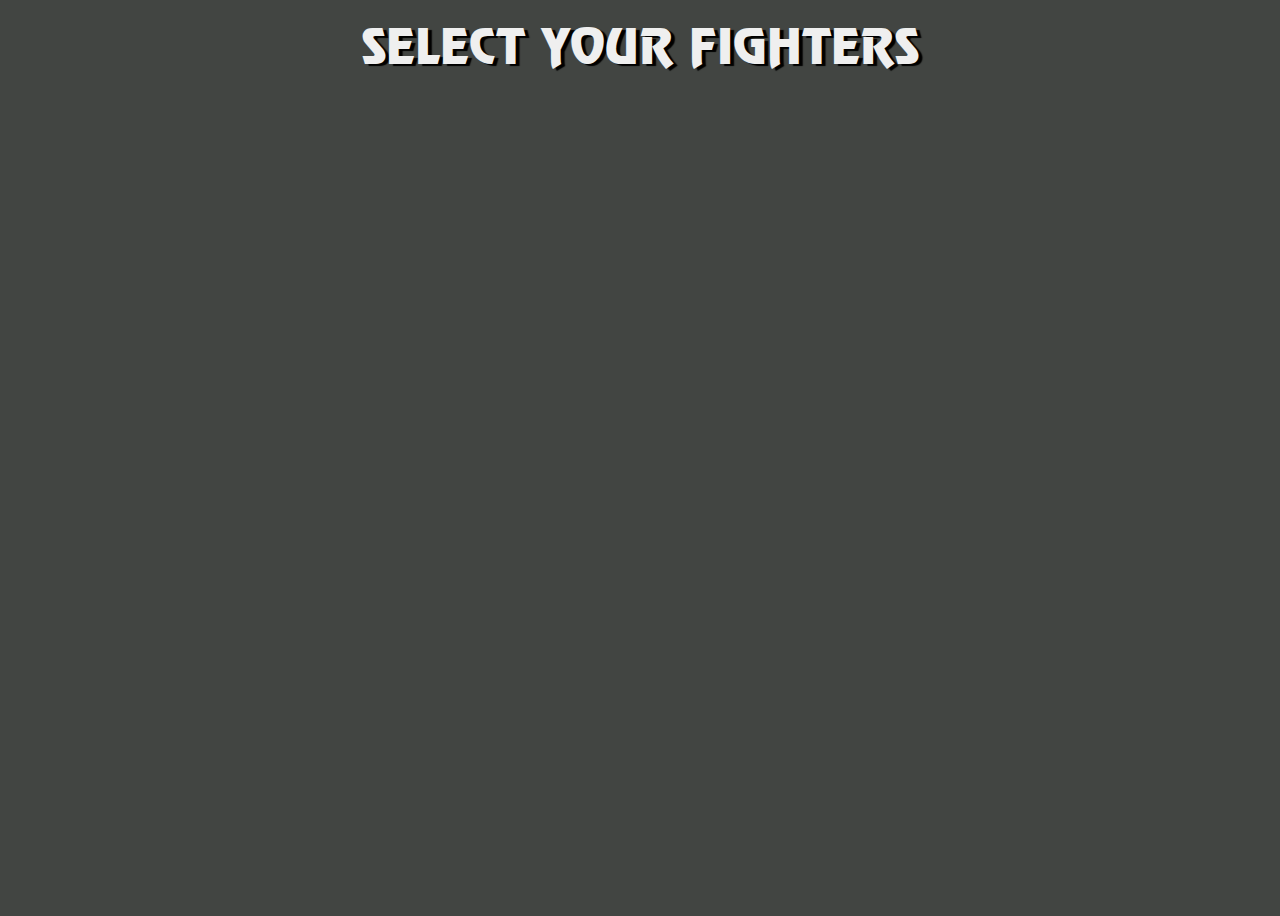
<file: index.html>
<!doctype html>
<html lang="en">
<head>
    <meta charset="UTF-8">
    <meta name="viewport"
          content="width=device-width, user-scalable=no, initial-scale=1.0, maximum-scale=1.0, minimum-scale=1.0">
    <meta http-equiv="X-UA-Compatible" content="ie=edge">
    <title>Mortal Kombat</title>
    <link rel="stylesheet" href="index.css">
</head>
<body>
<div class="root">
    <div class="title">
        SELECT YOUR FIGHTERS
    </div>
    <div class="player"></div>
    <div class="parent"></div>

    <script src="index.js"></script>
</div>
</body>
</html>
</file>
<file: index.css>
@font-face {
    font-family: 'Mortal Kombat 3';
    src: url('./assets/fonts/MortalKombat3-Regular.eot');
    src: url('./assets/fonts/MortalKombat3-Regular.eot?#iefix') format('embedded-opentype'),
    url('./assets/fonts/MortalKombat3-Regular.woff2') format('woff2'),
    url('./assets/fonts/MortalKombat3-Regular.woff') format('woff'),
    url('./assets/fonts/MortalKombat3-Regular.ttf') format('truetype');
    font-weight: normal;
    font-style: normal;
    font-display: swap;
}


*, *:before, *:after {
    box-sizing: border-box;
}

body {
    background-color: #424542;
}

.root {
    display: flex;
    justify-content: center;
    align-items: center;
    flex-direction: column;
    padding-top: 30px;
    min-height: 100vh;
    min-width: 100vh;
    background-size: contain;
    background-position: center;
    position: relative;
}

.title {
    position: absolute;
    font-family: "Mortal Kombat 3";
    font-size: 48px;
    color: #FFF;
    top: 10px;
    left: 50%;
    color: #efefef;
    text-shadow: 4px 2px 1px #000;
    transform: translate(-50%, 0);
    white-space: nowrap;
}

.player {
    position: absolute;
    width: 210px;
    height: 367px;
    z-index: 3;
    bottom: 44px;
    left: 50%;
    margin-left: -105px;
    transform: translate(-205%, 0px);
}

.player img {
    max-width: 100%;
    max-height: 100%;
    height: 100%;
}

.parent {
    display: grid;
    grid-template-columns: repeat(7, 1fr);
    grid-template-rows: repeat(4, 1fr);
    grid-column-gap: 0px;
    grid-row-gap: 0px;
}

.div1 { grid-area: 1 / 1 / 2 / 2; }
.div2 { grid-area: 1 / 2 / 2 / 3; }
.div3 { grid-area: 1 / 3 / 2 / 4; }
.div4 { grid-area: 1 / 4 / 2 / 5; }
.div5 { grid-area: 1 / 5 / 2 / 6; }
.div6 { grid-area: 1 / 6 / 2 / 7; }
.div7 { grid-area: 1 / 7 / 2 / 8; }
.div8 { grid-area: 2 / 1 / 3 / 2; }
.div9 { grid-area: 2 / 2 / 3 / 3; }
.div10 { grid-area: 2 / 3 / 3 / 4; }
.div11 { grid-area: 2 / 4 / 3 / 5; }
.div12 { grid-area: 2 / 5 / 3 / 6; }
.div13 { grid-area: 2 / 6 / 3 / 7; }
.div14 { grid-area: 2 / 7 / 3 / 8; }
.div15 { grid-area: 3 / 2 / 4 / 3; }
.div16 { grid-area: 3 / 3 / 4 / 4; }
.div17 { grid-area: 3 / 4 / 4 / 5; }
.div18 { grid-area: 3 / 5 / 4 / 6; }
.div19 { grid-area: 3 / 6 / 4 / 7; }
.div20 { grid-area: 4 / 2 / 5 / 3; }
.div21 { grid-area: 4 / 3 / 5 / 4; }
.div22 { grid-area: 4 / 4 / 5 / 5; }
.div23 { grid-area: 4 / 5 / 5 / 6; }
.div24 { grid-area: 4 / 6 / 5 / 7; }

.row {
    display: flex;
    position: relative;
    z-index: 1;
}

.row:hover {
    z-index: 2;
}
.character {
    width: 137px;
    height: 176px;
    position: relative;
    z-index: 1;
    cursor: pointer;
}

.character:hover,
.character.active {
    z-index: 2;
}

.character:hover:before,
.character.active:before {
    content: "";
    display: block;
    width: calc(100% + 4px);
    height: calc(100% + 4px);
    top: -2px;
    left: -2px;
    position: absolute;
    border: 14px solid #21aa21;
}
.character.disabled {
    cursor: default;
}
.character.disabled:hover:before {
    display: none;
}

.character img {
    width: 100%;
}
</file>
